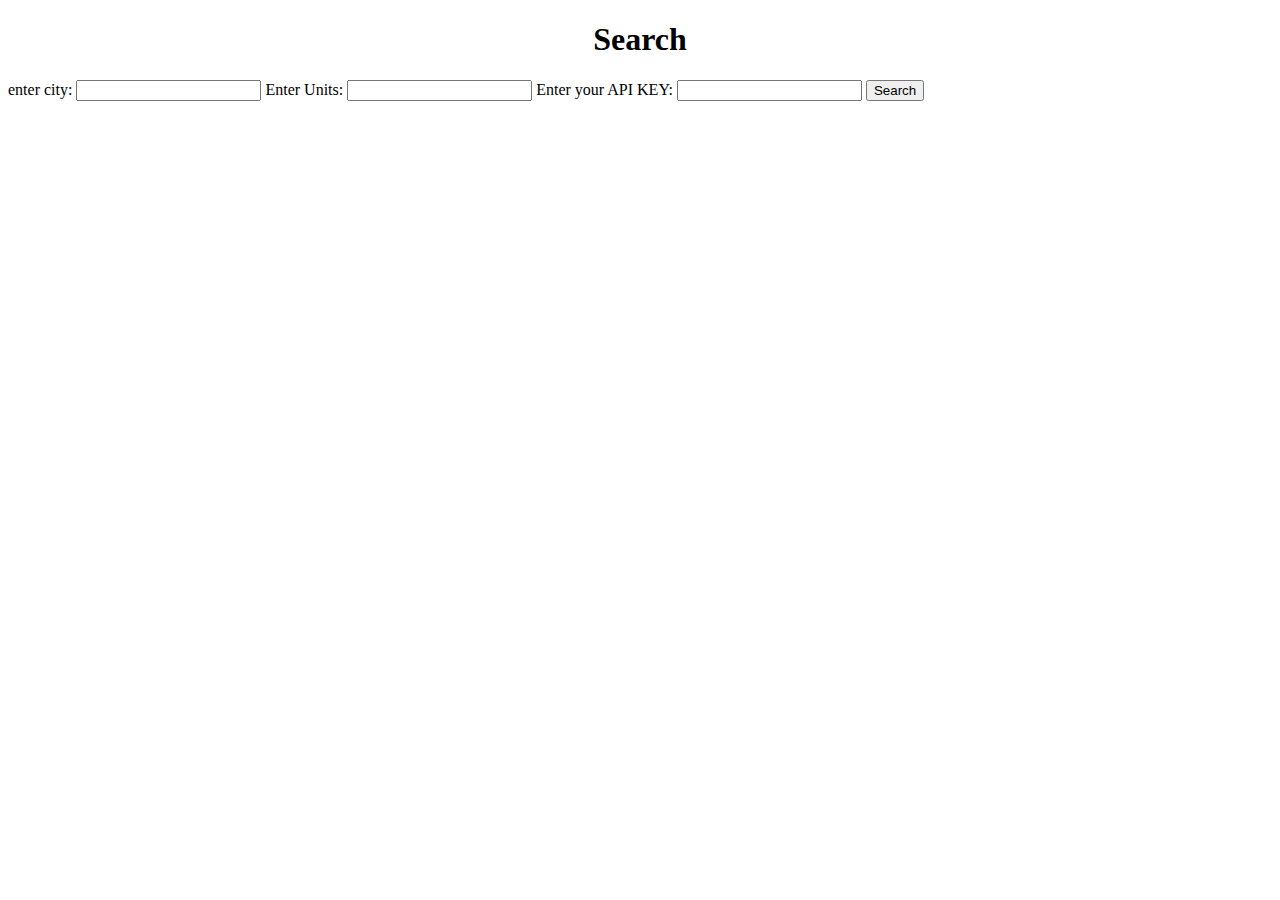
<file: weather_app/templates/index.html>
<!DOCTYPE html>
<html lang="en">
<head>
</head>
<body>
    <title>Search Page</title>
    <div class="content">
        <h1 style="text-align: center">Search</h1>
    
        <div class="form">
            <form action="/weatherapp" method="POST">
                <label for='city'>enter city: <label>
                <input type="text" name="city" id="city">

                <label for='units'>Enter Units: <label>
                <input type="text" name="units" id="units">
                <label for='appid'>Enter your API KEY: <label>
                <input type="text" name="appid" id="appid">
                <input type="submit" value="Search">
            </form>
        </div>
    </div>
</body>
</html>
</file>
